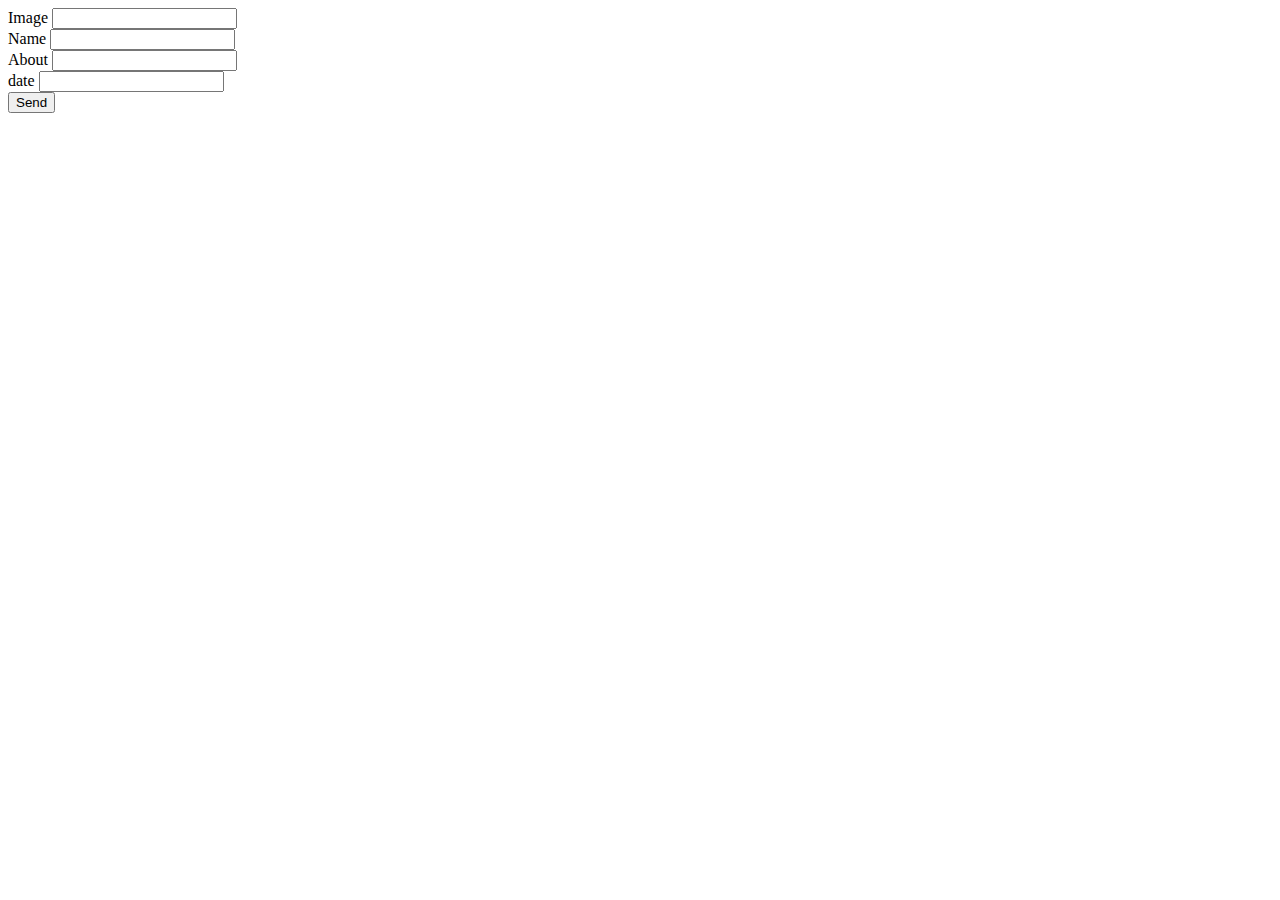
<file: praktika 25 may/api.html>
<!DOCTYPE html>
<html lang="en">
<head>
    <meta charset="UTF-8">
    <meta http-equiv="X-UA-Compatible" content="IE=edge">
    <meta name="viewport" content="width=device-width, initial-scale=1.0">
    <title>Document</title>
</head>
<body>
    <div>
        <label for="">Image</label>
        <input id="image" type="text">
    </div>
    <div>
        <label for="">Name</label>
        <input id="name" type="text">
    </div>
    <div>
        <label for="">About</label>
        <input id="about" type="text">
    </div>
    <div>
        <label for="">date</label>
        <input id="date" type="text">
    </div>
    <button class="btn">Send</button>
    <script src="./assets/js/main.js"></script>
</body>
</html>
</file>
